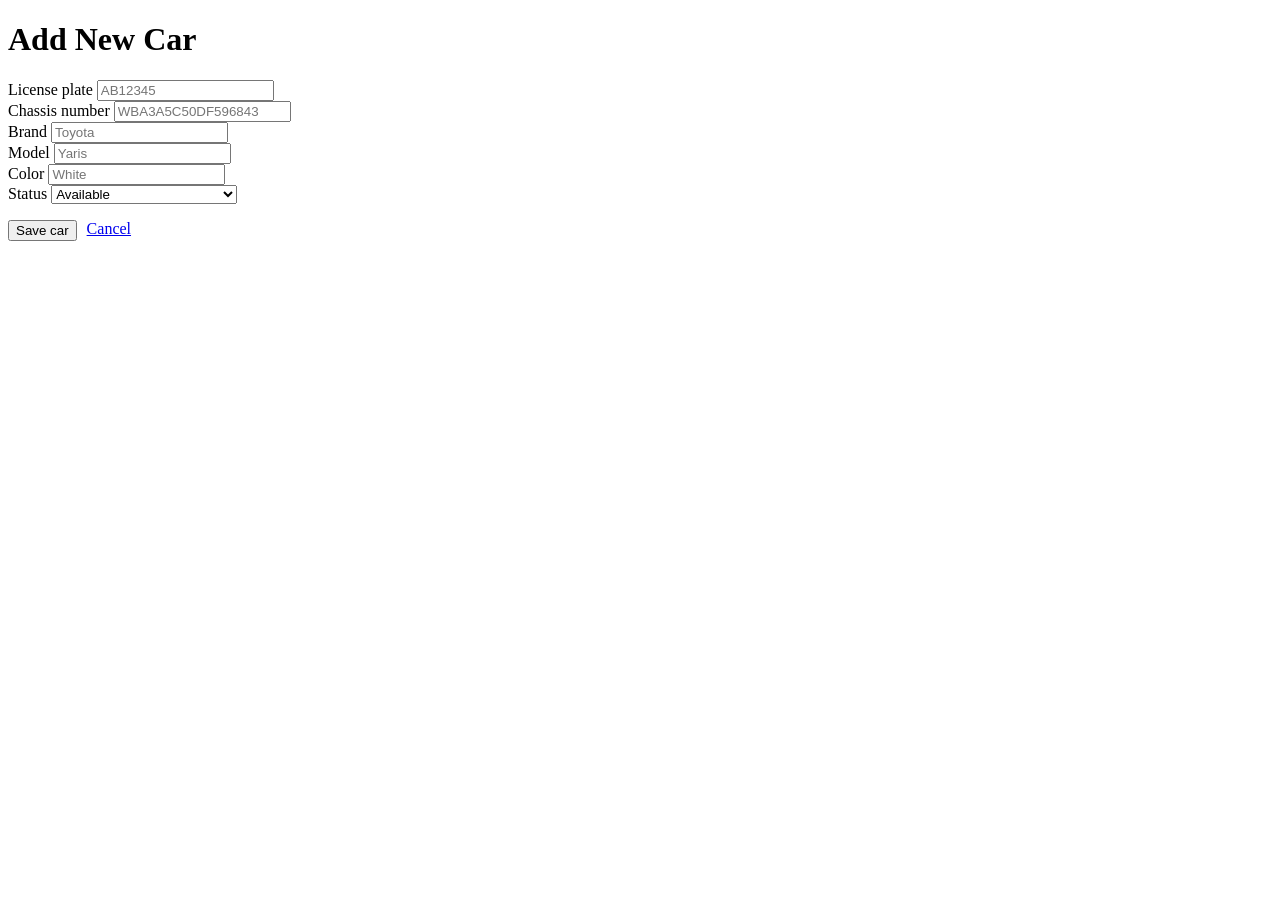
<file: src/main/resources/templates/add-car.html>
<!DOCTYPE html>
<html xmlns:th="http://www.thymeleaf.org">
<head>
    <title>Add Car — Bilabonnement</title>
    <link rel="stylesheet" th:href="@{/style.css}"/>
</head>
<body>

<div th:replace="~{fragments/navbar :: navbar}"></div>

<div class="container">
    <h1>Add New Car</h1>

    <div class="card">
        <form th:action="@{/cars/save}" th:object="${car}" method="post">

            <div class="form-grid">
                <div class="form-group">
                    <label>License plate</label>
                    <input type="text" th:field="*{licensePlate}" placeholder="AB12345"/>
                    <span th:if="${#fields.hasErrors('licensePlate')}"
                          th:errors="*{licensePlate}" class="error"></span>
                </div>

                <div class="form-group">
                    <label>Chassis number</label>
                    <input type="text" th:field="*{chassisNumber}" placeholder="WBA3A5C50DF596843"/>
                    <span th:if="${#fields.hasErrors('chassisNumber')}"
                          th:errors="*{chassisNumber}" class="error"></span>
                </div>

                <div class="form-group">
                    <label>Brand</label>
                    <input type="text" th:field="*{brand}" placeholder="Toyota"/>
                    <span th:if="${#fields.hasErrors('brand')}"
                          th:errors="*{brand}" class="error"></span>
                </div>

                <div class="form-group">
                    <label>Model</label>
                    <input type="text" th:field="*{model}" placeholder="Yaris"/>
                    <span th:if="${#fields.hasErrors('model')}"
                          th:errors="*{model}" class="error"></span>
                </div>

                <div class="form-group">
                    <label>Color</label>
                    <input type="text" th:field="*{color}" placeholder="White"/>
                    <span th:if="${#fields.hasErrors('color')}"
                          th:errors="*{color}" class="error"></span>
                </div>

                <div class="form-group">
                    <label>Status</label>
                    <select th:field="*{status}">
                        <option value="Available">Available</option>
                        <option value="Rented">Rented</option>
                        <option value="Awaiting inspection">Awaiting inspection</option>
                        <option value="Awaiting FDM report">Awaiting FDM report</option>
                        <option value="Awaiting customer payment">Awaiting customer payment</option>
                        <option value="Ready for sale">Ready for sale</option>
                    </select>
                </div>
            </div>

            <div style="display:flex; gap:10px; margin-top:1rem;">
                <button type="submit" class="btn btn-primary">Save car</button>
                <a href="/cars" class="btn btn-secondary">Cancel</a>
            </div>

        </form>
    </div>
</div>

</body>
</html>
</file>
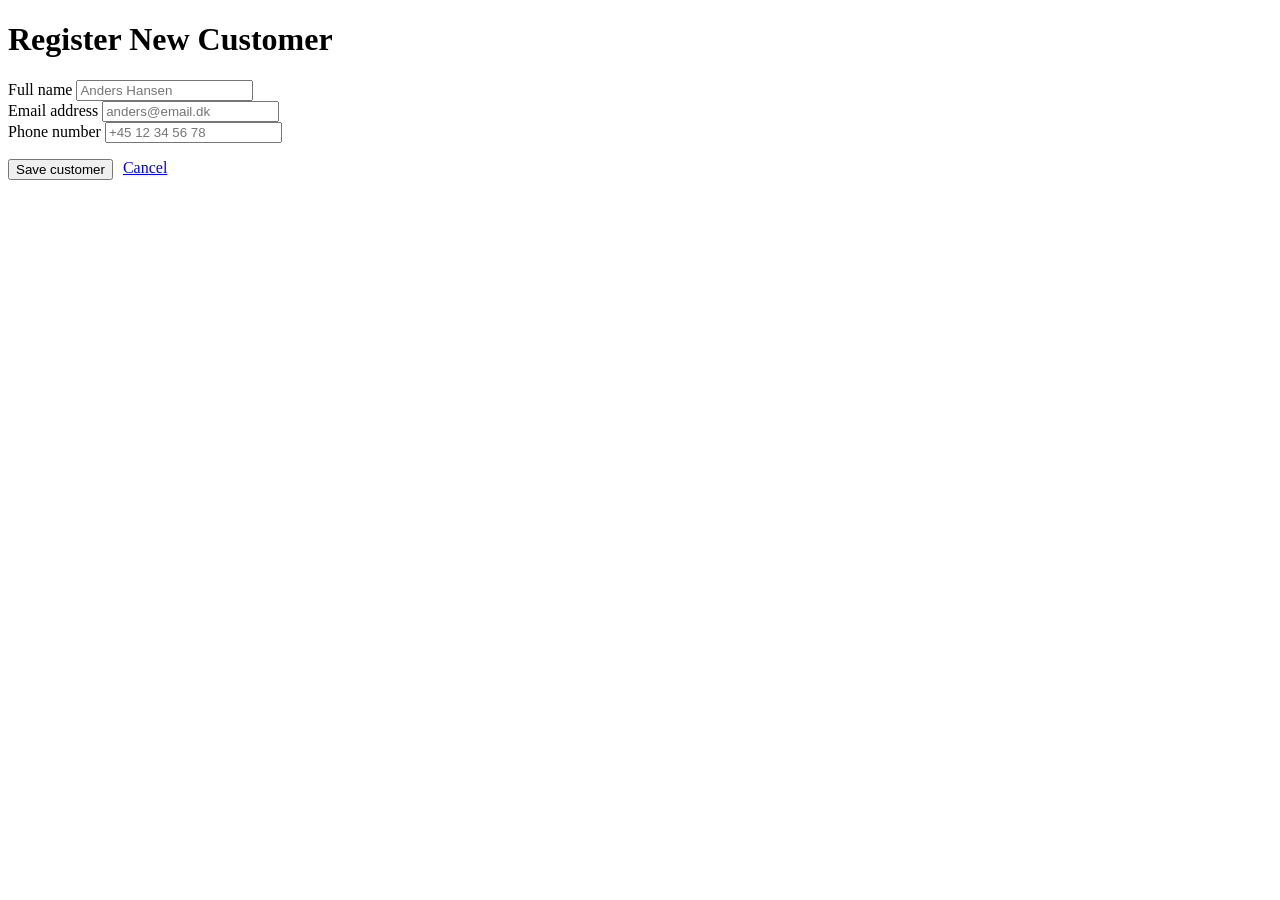
<file: src/main/resources/templates/add-customer.html>
<!DOCTYPE html>
<html xmlns:th="http://www.thymeleaf.org">
<head>
    <title>Add Customer — Bilabonnement</title>
    <link rel="stylesheet" th:href="@{/style.css}"/>
</head>
<body>

<div th:replace="~{fragments/navbar :: navbar}"></div>

<div class="container">
    <h1>Register New Customer</h1>

    <div class="card">
        <form th:action="@{/customers/save}" th:object="${customer}" method="post">

            <div class="form-group">
                <label>Full name</label>
                <input type="text" th:field="*{name}" placeholder="Anders Hansen"/>
                <span th:if="${#fields.hasErrors('name')}"
                      th:errors="*{name}" class="error"></span>
            </div>

            <div class="form-grid">
                <div class="form-group">
                    <label>Email address</label>
                    <input type="email" th:field="*{email}" placeholder="anders@email.dk"/>
                    <span th:if="${#fields.hasErrors('email')}"
                          th:errors="*{email}" class="error"></span>
                </div>

                <div class="form-group">
                    <label>Phone number</label>
                    <input type="tel" th:field="*{phone}" placeholder="+45 12 34 56 78"/>
                    <span th:if="${#fields.hasErrors('phone')}"
                          th:errors="*{phone}" class="error"></span>
                </div>
            </div>

            <div style="display:flex; gap:10px; margin-top:1rem;">
                <button type="submit" class="btn btn-primary">Save customer</button>
                <a href="/customers" class="btn btn-secondary">Cancel</a>
            </div>

        </form>
    </div>
</div>

</body>
</html>
</file>
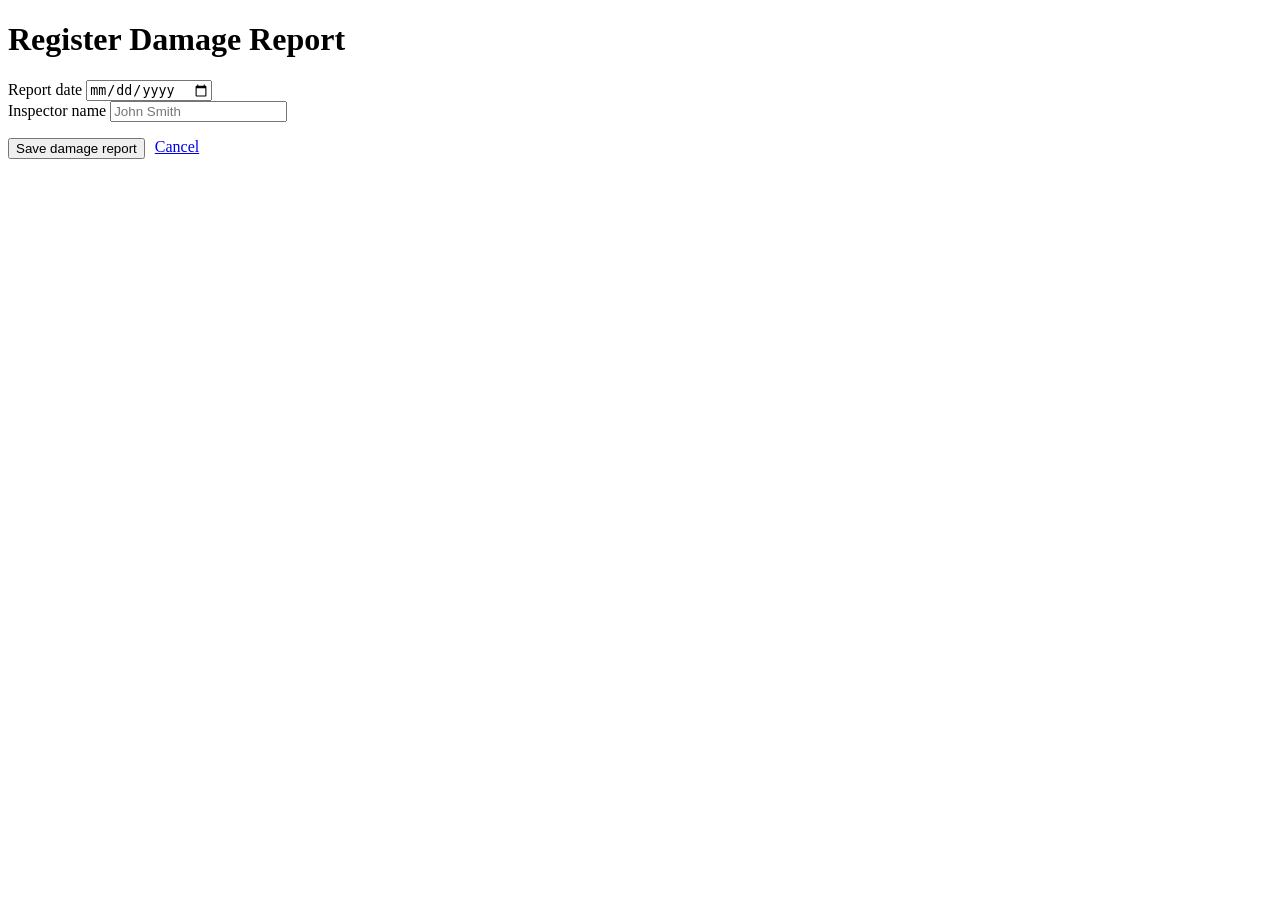
<file: src/main/resources/templates/add-damage-report.html>
<!DOCTYPE html>
<html xmlns:th="http://www.thymeleaf.org">
<head>
    <title>Add Damage Report — Bilabonnement</title>
    <link rel="stylesheet" th:href="@{/style.css}"/>
</head>
<body>

<div th:replace="~{fragments/navbar :: navbar}"></div>

<div class="container">
    <h1>Register Damage Report</h1>

    <div class="card">
        <form th:action="@{/damage-reports/save}" th:object="${damageReport}" method="post">

            <input type="hidden" th:field="*{agreementId}"/>

            <div class="form-grid">
                <div class="form-group">
                    <label>Report date</label>
                    <input type="date" th:field="*{reportDate}"/>
                    <span th:if="${#fields.hasErrors('reportDate')}"
                          th:errors="*{reportDate}" class="error"></span>
                </div>

                <div class="form-group">
                    <label>Inspector name</label>
                    <input type="text" th:field="*{inspectorName}" placeholder="John Smith"/>
                    <span th:if="${#fields.hasErrors('inspectorName')}"
                          th:errors="*{inspectorName}" class="error"></span>
                </div>
            </div>

            <div style="display:flex; gap:10px; margin-top:1rem;">
                <button type="submit" class="btn btn-primary">Save damage report</button>
                <a href="/damage-reports" class="btn btn-secondary">Cancel</a>
            </div>

        </form>
    </div>
</div>

</body>
</html>
</file>
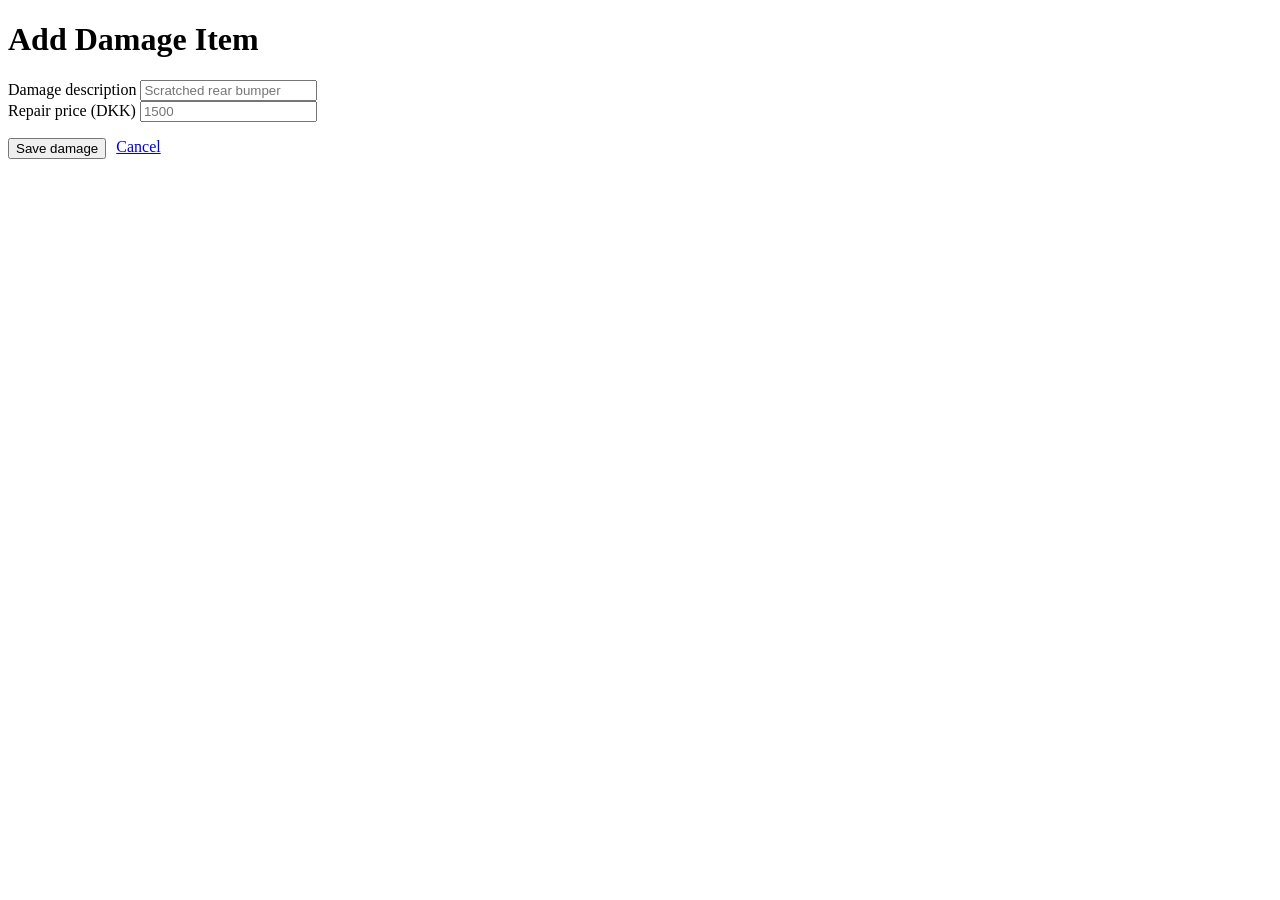
<file: src/main/resources/templates/add-damage.html>
<!DOCTYPE html>
<html xmlns:th="http://www.thymeleaf.org">
<head>
    <title>Add Damage — Bilabonnement</title>
    <link rel="stylesheet" th:href="@{/style.css}"/>
</head>
<body>

<div th:replace="~{fragments/navbar :: navbar}"></div>

<div class="container">
    <h1>Add Damage Item</h1>

    <div class="card">
        <form th:action="@{/damages/save}" th:object="${damage}" method="post">

            <input type="hidden" th:field="*{reportId}"/>

            <div class="form-group">
                <label>Damage description</label>
                <input type="text" th:field="*{description}" placeholder="Scratched rear bumper"/>
                <span th:if="${#fields.hasErrors('description')}"
                      th:errors="*{description}" class="error"></span>
            </div>

            <div class="form-group">
                <label>Repair price (DKK)</label>
                <input type="number" step="0.01" th:field="*{price}" placeholder="1500"/>
                <span th:if="${#fields.hasErrors('price')}"
                      th:errors="*{price}" class="error"></span>
            </div>

            <div style="display:flex; gap:10px; margin-top:1rem;">
                <button type="submit" class="btn btn-primary">Save damage</button>
                <a href="/damage-reports" class="btn btn-secondary">Cancel</a>
            </div>

        </form>
    </div>
</div>

</body>
</html>
</file>
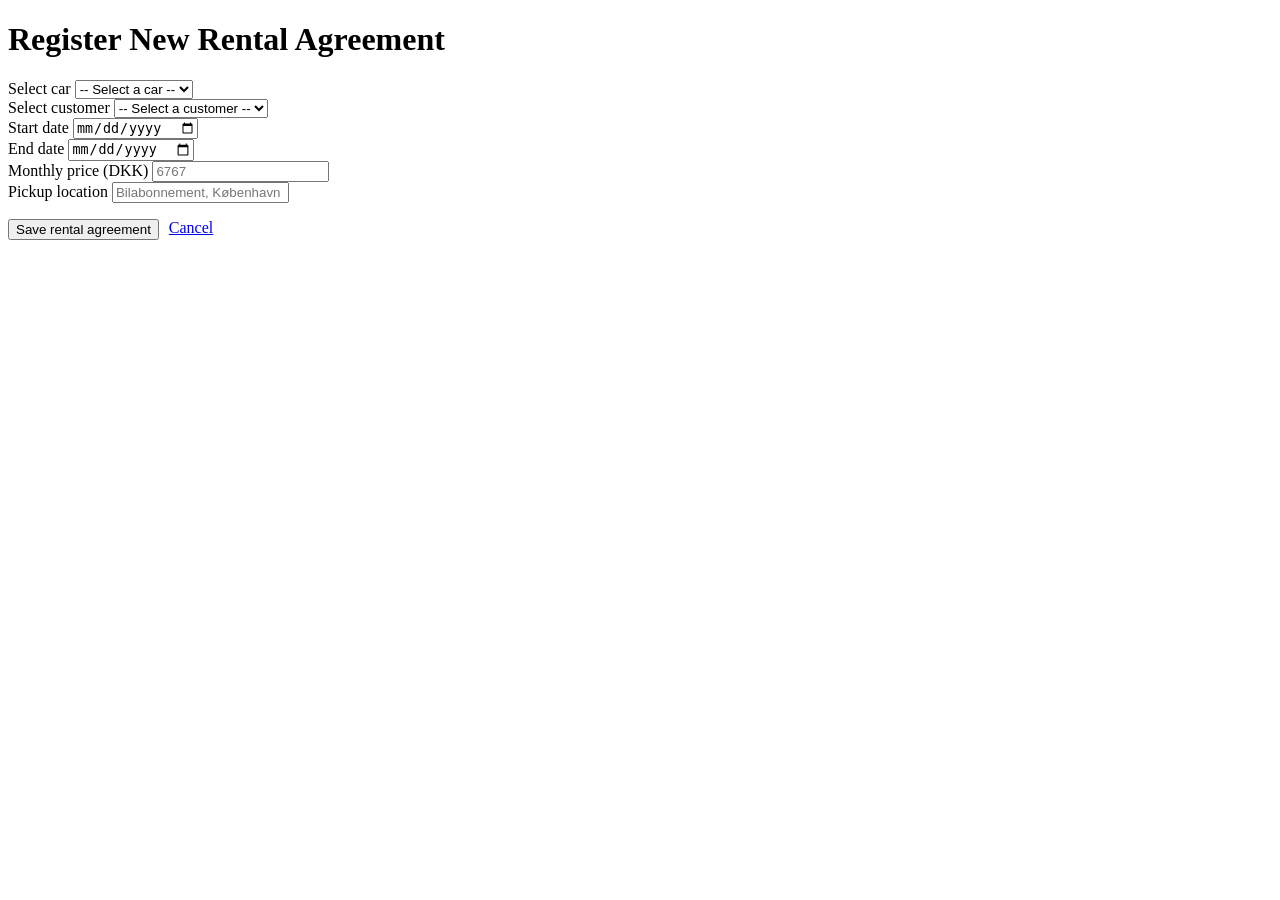
<file: src/main/resources/templates/add-rentalAgreement.html>
<!DOCTYPE html>
<html xmlns:th="http://www.thymeleaf.org">
<head>
    <title>Add Rental — Bilabonnement</title>
    <link rel="stylesheet" th:href="@{/style.css}"/>
</head>
<body>

<div th:replace="~{fragments/navbar :: navbar}"></div>

<div class="container">
    <h1>Register New Rental Agreement</h1>

    <div class="card">
        <form th:action="@{/rentals/save}" th:object="${rentalAgreement}" method="post">

            <div class="form-grid">
                <div class="form-group">
                    <label>Select car</label>
                    <select th:field="*{carId}">
                        <option value="">-- Select a car --</option>
                        <option th:each="car : ${cars}"
                                th:value="${car.carId}"
                                th:text="${car.brand} + ' ' + ${car.model} + ' — ' + ${car.licensePlate}">
                        </option>
                    </select>
                </div>

                <div class="form-group">
                    <label>Select customer</label>
                    <select th:field="*{customerId}">
                        <option value="">-- Select a customer --</option>
                        <option th:each="customer : ${customers}"
                                th:value="${customer.customerId}"
                                th:text="${customer.name} + ' — ' + ${customer.email}">
                        </option>
                    </select>
                </div>

                <div class="form-group">
                    <label>Start date</label>
                    <input type="date" th:field="*{startDate}"/>
                    <span th:if="${#fields.hasErrors('startDate')}"
                          th:errors="*{startDate}" class="error"></span>
                </div>

                <div class="form-group">
                    <label>End date</label>
                    <input type="date" th:field="*{endDate}"/>
                    <span th:if="${#fields.hasErrors('endDate')}"
                          th:errors="*{endDate}" class="error"></span>
                </div>

                <div class="form-group">
                    <label>Monthly price (DKK)</label>
                    <input type="number" th:field="*{monthlyPrice}" placeholder="6767"/>
                    <span th:if="${#fields.hasErrors('monthlyPrice')}"
                          th:errors="*{monthlyPrice}" class="error"></span>
                </div>

                <div class="form-group">
                    <label>Pickup location</label>
                    <input type="text" th:field="*{pickupLocation}" placeholder="Bilabonnement, København"/>
                    <span th:if="${#fields.hasErrors('pickupLocation')}"
                          th:errors="*{pickupLocation}" class="error"></span>
                </div>

            </div>

            <div style="display:flex; gap:10px; margin-top:1rem;">
                <button type="submit" class="btn btn-primary">Save rental agreement</button>
                <a href="/rentals" class="btn btn-secondary">Cancel</a>
            </div>

        </form>
    </div>
</div>

</body>
</html>
</file>
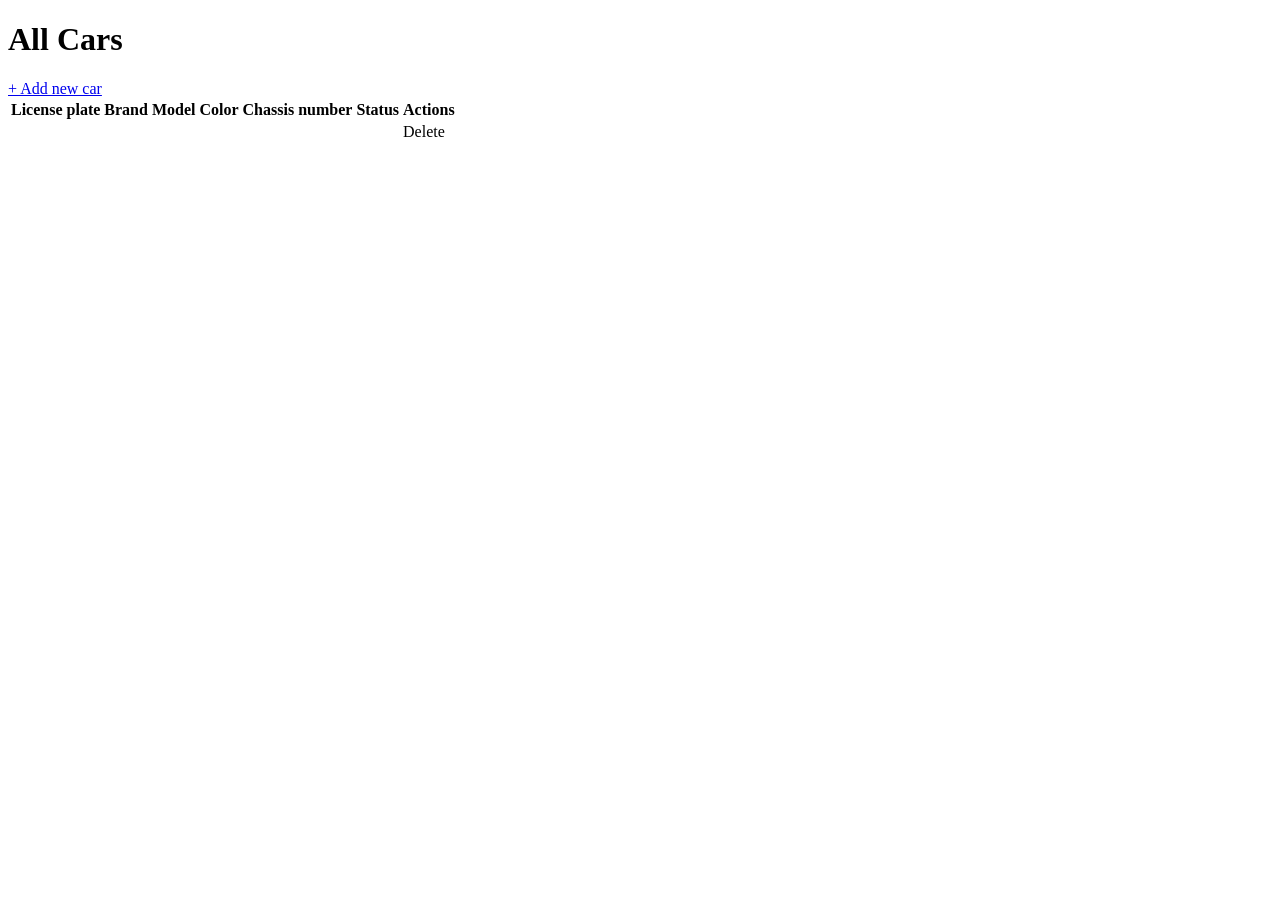
<file: src/main/resources/templates/cars.html>
<!DOCTYPE html>
<html xmlns:th="http://www.thymeleaf.org">
<head>
    <title>Cars — Bilabonnement</title>
    <link rel="stylesheet" th:href="@{/style.css}"/>
</head>
<body>

<div th:replace="~{fragments/navbar :: navbar}"></div>

<div class="container">
    <div class="page-header">
        <h1>All Cars</h1>
        <a href="/cars/new" class="btn btn-primary">+ Add new car</a>
    </div>

    <table>
        <thead>
        <tr>
            <th>License plate</th>
            <th>Brand</th>
            <th>Model</th>
            <th>Color</th>
            <th>Chassis number</th>
            <th>Status</th>
            <th>Actions</th>
        </tr>
        </thead>
        <tbody>
        <tr th:each="car : ${cars}">
            <td th:text="${car.licensePlate}"></td>
            <td th:text="${car.brand}"></td>
            <td th:text="${car.model}"></td>
            <td th:text="${car.color}"></td>
            <td th:text="${car.chassisNumber}"></td>
            <td>
            <span th:text="${car.status}"
                  th:class="${car.status == 'Available'} ? 'badge badge-available' :
                            (${car.status == 'Rented'} ? 'badge badge-rented' :
                            (${car.status == 'Awaiting inspection'} ? 'badge badge-awaiting' :
                            'badge badge-ended'))">
            </span>
            </td>
            <td>
                <a th:href="@{/cars/delete/{carId}(carId=${car.carId})}"
                   class="btn btn-sm btn-secondary"
                   onclick="return confirm('Are you sure you want to delete this car?')">
                    Delete
                </a>
            </td>
        </tr>
        </tbody>
    </table>
</div>

</body>
</html>
</file>
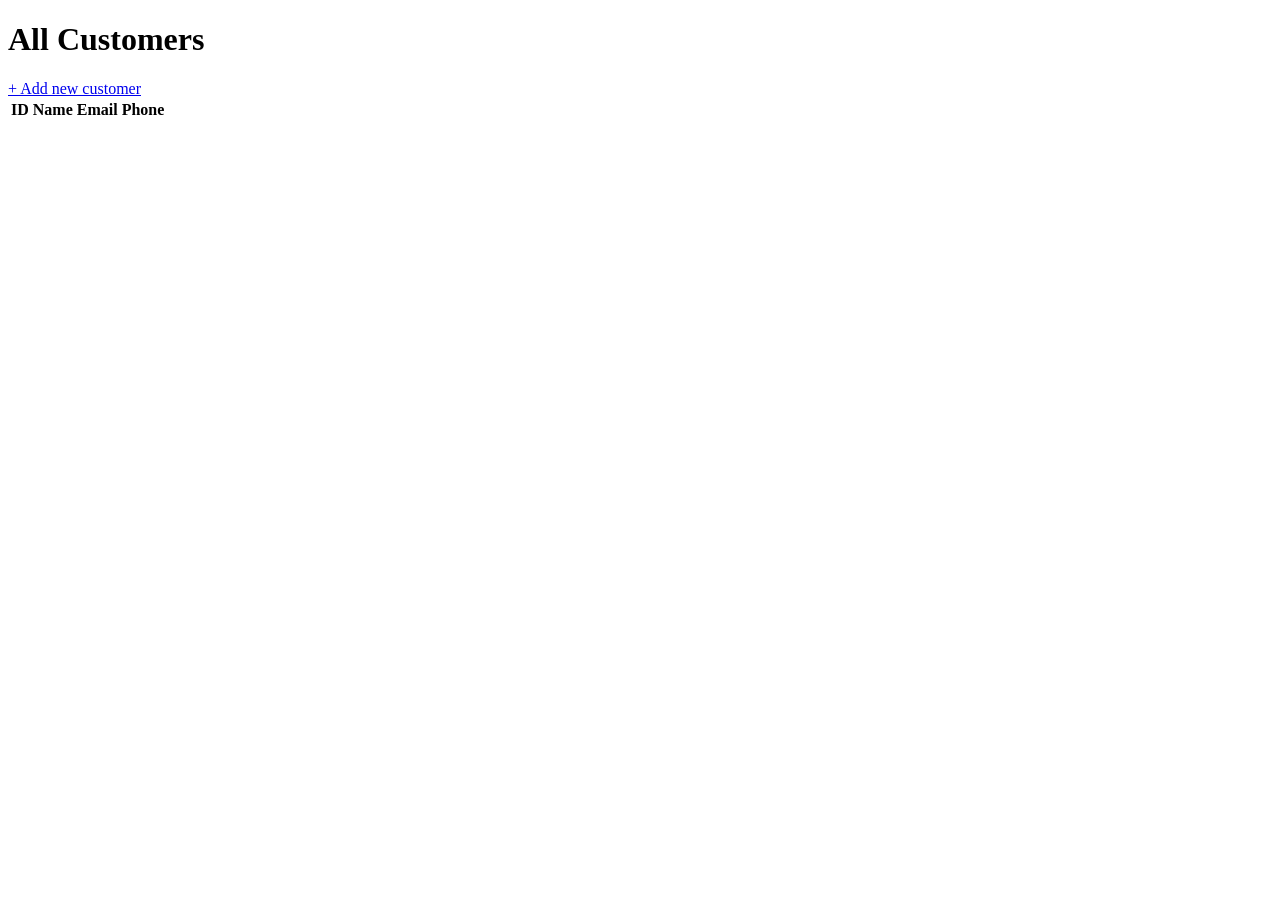
<file: src/main/resources/templates/customers.html>
<!DOCTYPE html>
<html xmlns:th="http://www.thymeleaf.org">
<head>
    <title>Customers — Bilabonnement</title>
    <link rel="stylesheet" th:href="@{/style.css}"/>
</head>
<body>

<div th:replace="~{fragments/navbar :: navbar}"></div>

<div class="container">
    <div class="page-header">
        <h1>All Customers</h1>
        <a href="/customers/new" class="btn btn-primary">+ Add new customer</a>
    </div>

    <table>
        <thead>
        <tr>
            <th>ID</th>
            <th>Name</th>
            <th>Email</th>
            <th>Phone</th>
        </tr>
        </thead>
        <tbody>
        <tr th:each="customer : ${customers}">
            <td th:text="${customer.customerId}"></td>
            <td th:text="${customer.name}"></td>
            <td th:text="${customer.email}"></td>
            <td th:text="${customer.phone}"></td>
        </tr>
        </tbody>
    </table>
</div>

</body>
</html>
</file>
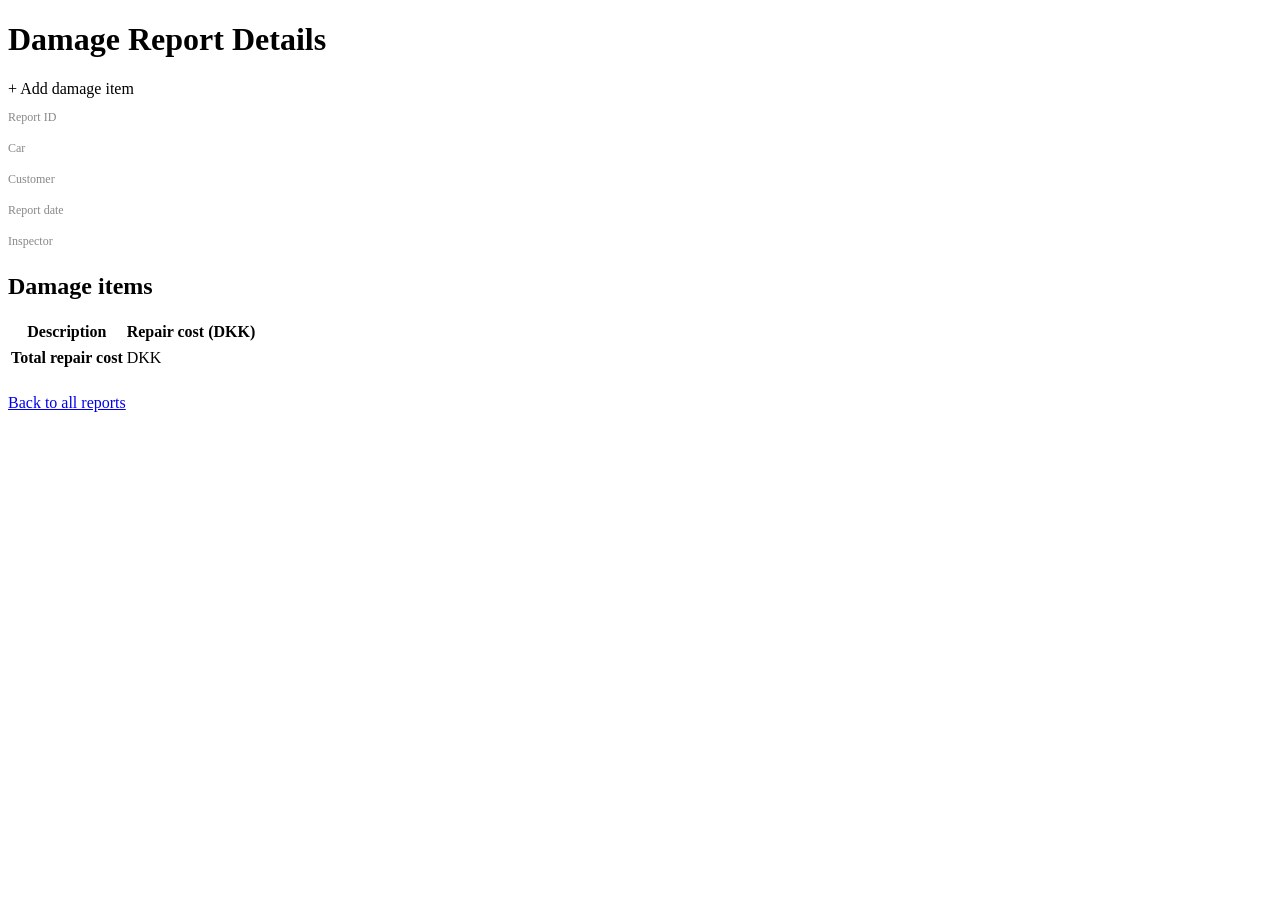
<file: src/main/resources/templates/damage-report-detail.html>
<!DOCTYPE html>
<html xmlns:th="http://www.thymeleaf.org">
<head>
    <title>Damage Report Detail — Bilabonnement</title>
    <link rel="stylesheet" th:href="@{/style.css}"/>
</head>
<body>

<div th:replace="~{fragments/navbar :: navbar}"></div>

<div class="container">
    <div class="page-header">
        <h1>Damage Report Details</h1>
        <a th:href="@{/damages/new/{reportId}(reportId=${report.reportId})}"
           class="btn btn-primary">+ Add damage item</a>
    </div>

    <div class="card" style="margin-bottom:1.5rem;">
        <div class="form-grid">
            <div>
                <p style="font-size:12px;color:#888;margin-bottom:4px;">Report ID</p>
                <p th:text="${report.reportId}"></p>
            </div>
            <div>
                <p style="font-size:12px;color:#888;margin-bottom:4px;">Car</p>
                <p th:text="${car.brand} + ' ' + ${car.model} + ' — ' + ${car.licensePlate}"></p>
            </div>
            <div>
                <p style="font-size:12px;color:#888;margin-bottom:4px;">Customer</p>
                <p th:text="${customer.name} + ' — ' + ${customer.email}"></p>
            </div>
            <div>
                <p style="font-size:12px;color:#888;margin-bottom:4px;">Report date</p>
                <p th:text="${report.reportDate}"></p>
            </div>
            <div>
                <p style="font-size:12px;color:#888;margin-bottom:4px;">Inspector</p>
                <p th:text="${report.inspectorName}"></p>
            </div>
        </div>
    </div>

    <h2>Damage items</h2>

    <table>
        <thead>
        <tr>
            <th>Description</th>
            <th>Repair cost (DKK)</th>
        </tr>
        </thead>
        <tbody>
        <tr th:each="damage : ${damages}">
            <td th:text="${damage.description}"></td>
            <td th:text="${damage.price}"></td>
        </tr>
        </tbody>
        <tfoot>
        <tr>
            <td><strong>Total repair cost</strong></td>
            <td><strong th:text="${total}"></strong> DKK</td>
        </tr>
        </tfoot>
    </table>

    <div style="margin-top:1.5rem;">
        <a href="/damage-reports" class="btn btn-secondary">Back to all reports</a>
    </div>
</div>

</body>
</html>
</file>
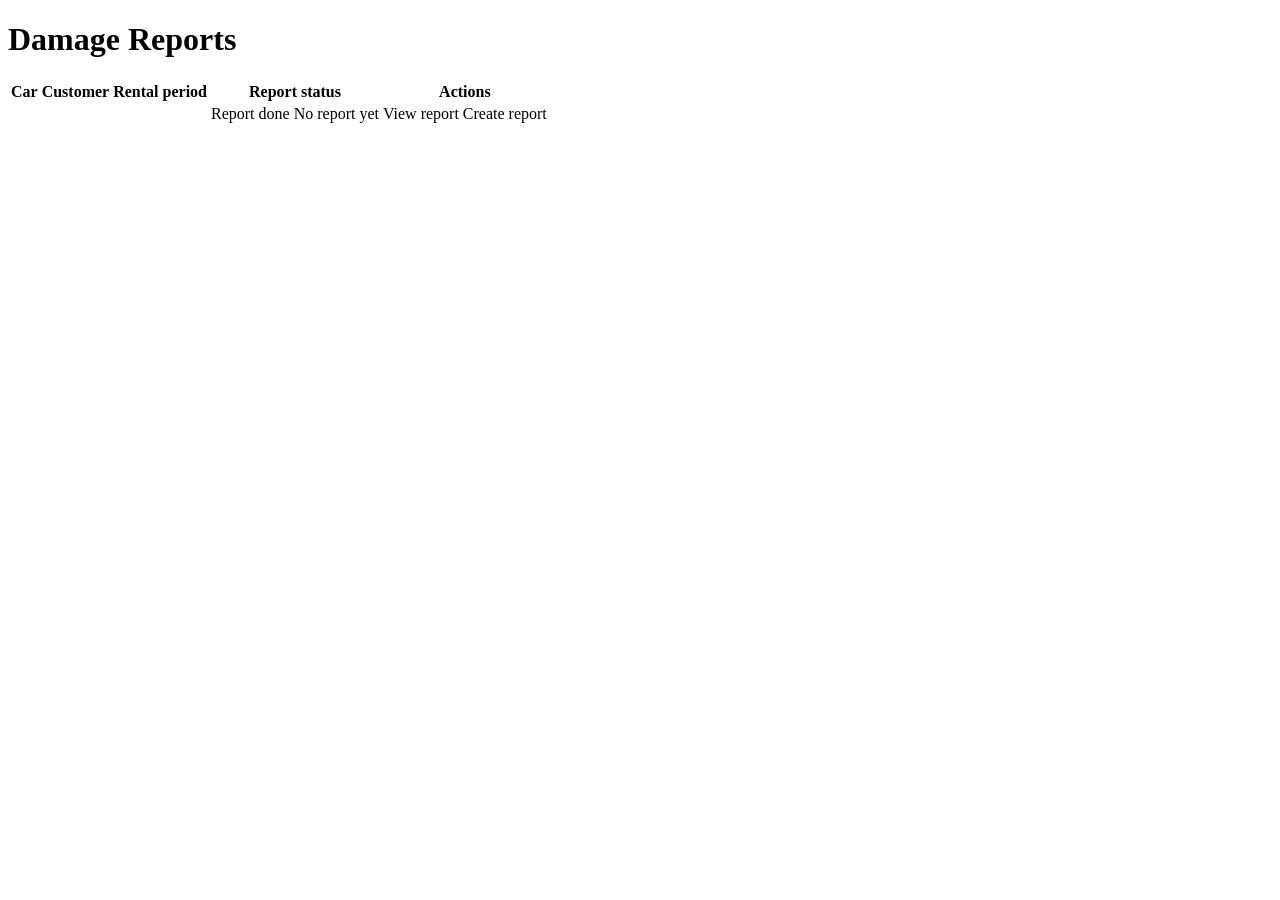
<file: src/main/resources/templates/damageReports.html>
<!DOCTYPE html>
<html xmlns:th="http://www.thymeleaf.org">
<head>
    <title>Damage Reports — Bilabonnement</title>
    <link rel="stylesheet" th:href="@{/style.css}"/>
</head>
<body>

<div th:replace="~{fragments/navbar :: navbar}"></div>

<div class="container">
    <div class="page-header">
        <h1>Damage Reports</h1>
    </div>

    <table>
        <thead>
        <tr>
            <th>Car</th>
            <th>Customer</th>
            <th>Rental period</th>
            <th>Report status</th>
            <th>Actions</th>
        </tr>
        </thead>
        <tbody>
        <tr th:each="agreement : ${endedAgreements}">
            <td th:text="${carMap[agreement.carId].brand} + ' ' + ${carMap[agreement.carId].model} + ' — ' + ${carMap[agreement.carId].licensePlate}"></td>
            <td th:text="${customerMap[agreement.customerId].name}"></td>
            <td th:text="${agreement.startDate} + ' → ' + ${agreement.endDate}"></td>
            <td>
                    <span th:if="${reportMap[agreement.agreementId] != null}"
                          class="badge badge-active">Report done</span>
                <span th:if="${reportMap[agreement.agreementId] == null}"
                      class="badge badge-awaiting">No report yet</span>
            </td>
            <td>
                <div class="actions-cell">
                    <a th:if="${reportMap[agreement.agreementId] != null}"
                       th:href="@{/damage-reports/{reportId}(reportId=${reportMap[agreement.agreementId].reportId})}"
                       class="btn btn-sm btn-secondary">View report</a>
                    <a th:if="${reportMap[agreement.agreementId] == null}"
                       th:href="@{/damage-reports/new/{agreementId}(agreementId=${agreement.agreementId})}"
                       class="btn btn-sm btn-primary">Create report</a>
                </div>
            </td>
        </tr>
        </tbody>
    </table>
</div>

</body>
</html>
</file>
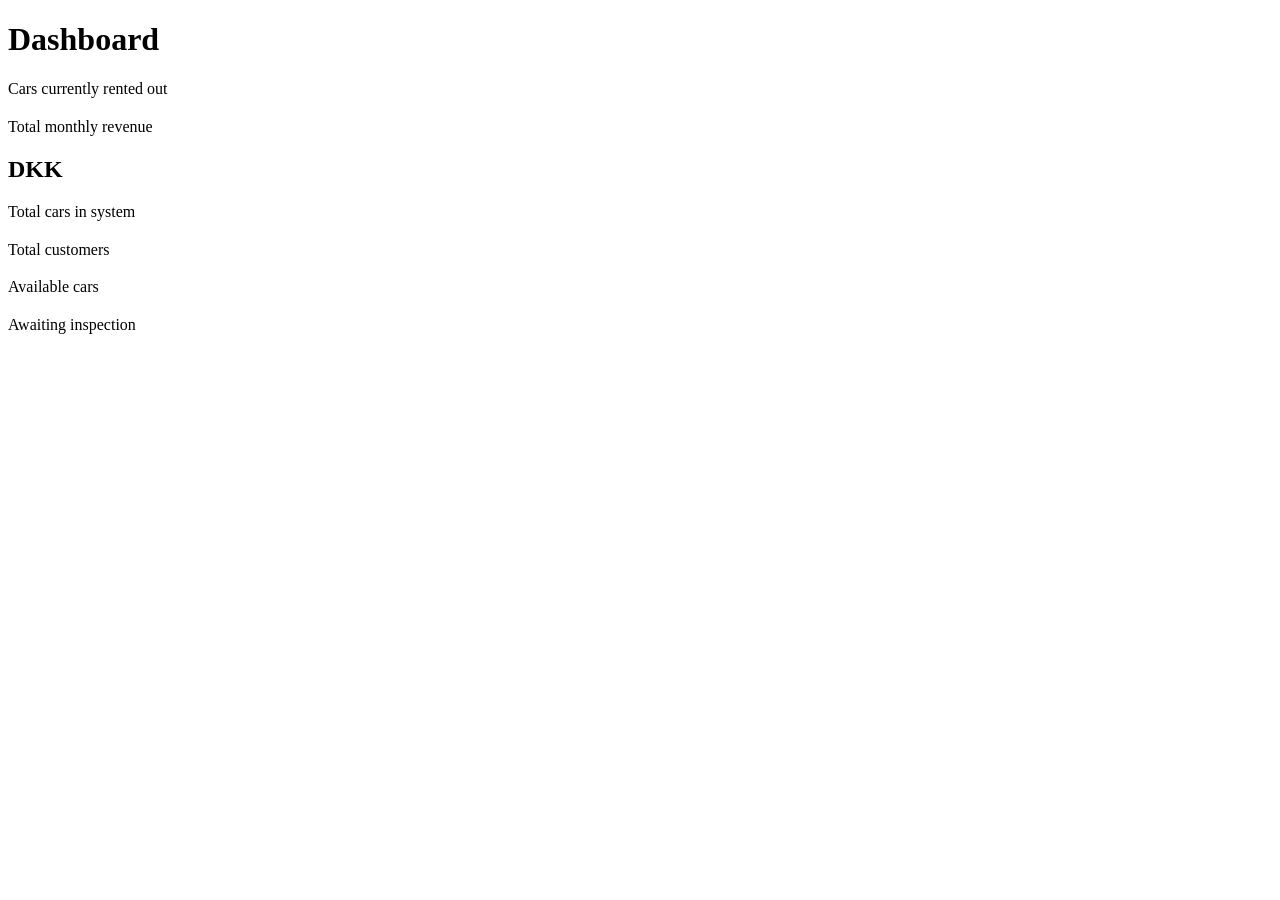
<file: src/main/resources/templates/dashboard.html>
<!DOCTYPE html>
<html xmlns:th="http://www.thymeleaf.org">
<head>
    <title>Dashboard — Bilabonnement</title>
    <link rel="stylesheet" th:href="@{/style.css}"/>
</head>
<body>

<div th:replace="~{fragments/navbar :: navbar}"></div>

<div class="container">
    <h1>Dashboard</h1>

    <div class="stats-grid">
        <div class="stat-card">
            <p>Cars currently rented out</p>
            <h2 th:text="${active}"></h2>
        </div>
        <div class="stat-card">
            <p>Total monthly revenue</p>
            <h2><span th:text="${totalRevenue}"></span> DKK</h2>
        </div>
        <div class="stat-card">
            <p>Total cars in system</p>
            <h2 th:text="${totalCars}"></h2>
        </div>
        <div class="stat-card">
            <p>Total customers</p>
            <h2 th:text="${totalCustomers}"></h2>
        </div>
    </div>
    <div class="stat-card">
        <p>Available cars</p>
        <h2 th:text="${available}"></h2>
    </div>
    <div class="stat-card">
        <p>Awaiting inspection</p>
        <h2 th:text="${awaitingInspection}"></h2>
    </div>
</div>

</body>
</html>
</file>
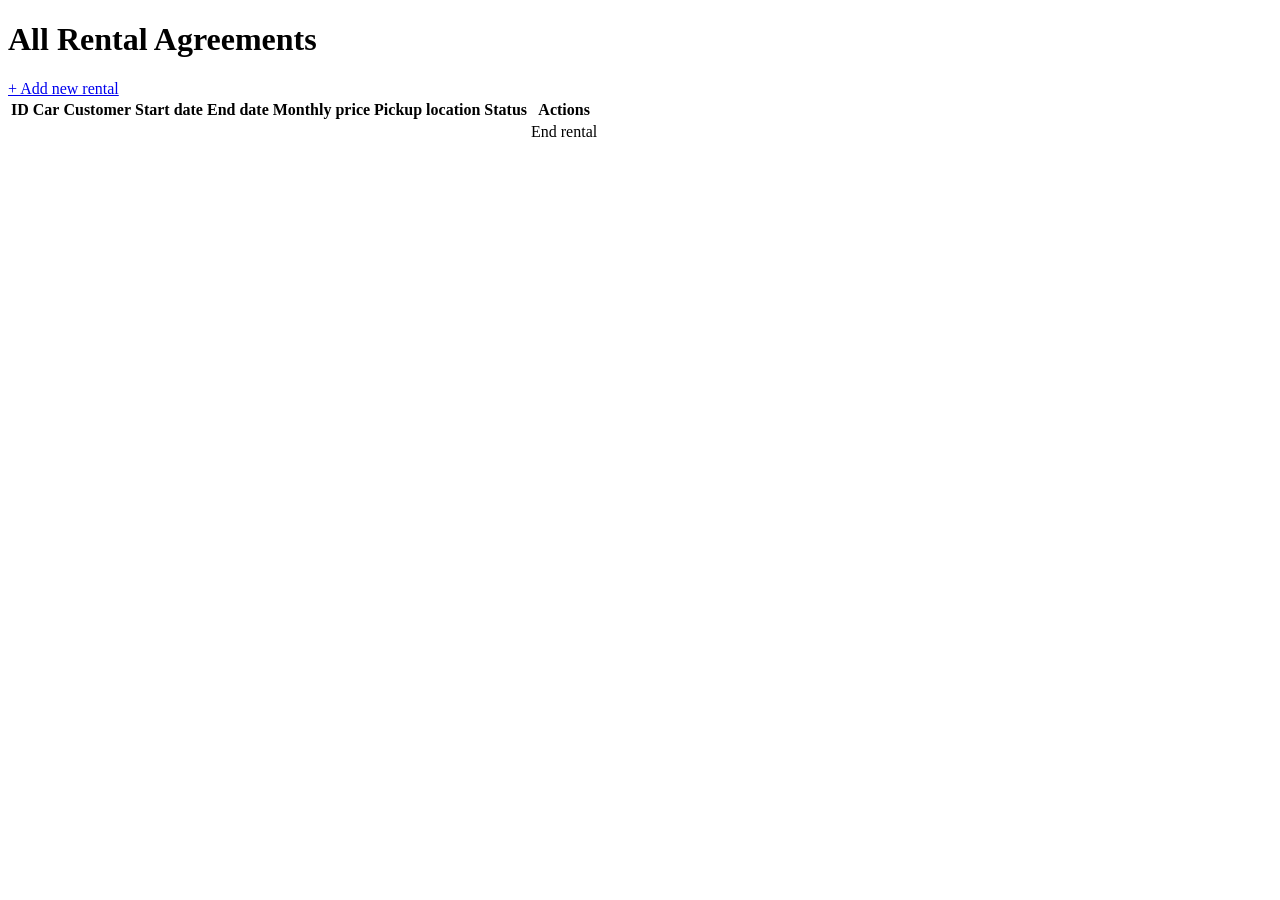
<file: src/main/resources/templates/rentals.html>
<!DOCTYPE html>
<html xmlns:th="http://www.thymeleaf.org">
<head>
    <title>Rentals — Bilabonnement</title>
    <link rel="stylesheet" th:href="@{/style.css}"/>
</head>
<body>

<div th:replace="~{fragments/navbar :: navbar}"></div>

<div class="container">
    <div class="page-header">
        <h1>All Rental Agreements</h1>
        <a href="/rentals/new" class="btn btn-primary">+ Add new rental</a>
    </div>

    <table>
        <thead>
        <tr>
            <th>ID</th>
            <th>Car</th>
            <th>Customer</th>
            <th>Start date</th>
            <th>End date</th>
            <th>Monthly price</th>
            <th>Pickup location</th>
            <th>Status</th>
            <th>Actions</th>
        </tr>
        </thead>
        <tbody>
        <tr th:each="rentalAgreement : ${rentalAgreements}">
            <td th:text="${rentalAgreement.agreementId}"></td>
            <td th:text="${carNames[rentalAgreement.carId]}"></td>
            <td th:text="${customerNames[rentalAgreement.customerId]}"></td>
            <td th:text="${rentalAgreement.startDate}"></td>
            <td th:text="${rentalAgreement.endDate}"></td>
            <td th:text="${rentalAgreement.monthlyPrice}"></td>
            <td th:text="${rentalAgreement.pickupLocation}"></td>
            <td th:text="${rentalAgreement.status}"></td>
            <td>
                <a th:if="${rentalAgreement.status == 'Active'}"
                   th:href="@{/rentals/{agreementId}/end(agreementId=${rentalAgreement.agreementId})}"
                   class="btn btn-sm btn-secondary"
                   onclick="return confirm('Are you sure you want to end this rental?')">
                    End rental
                </a>
            </td>
        </tr>
        </tbody>
    </table>
</div>

</body>
</html>
</file>
